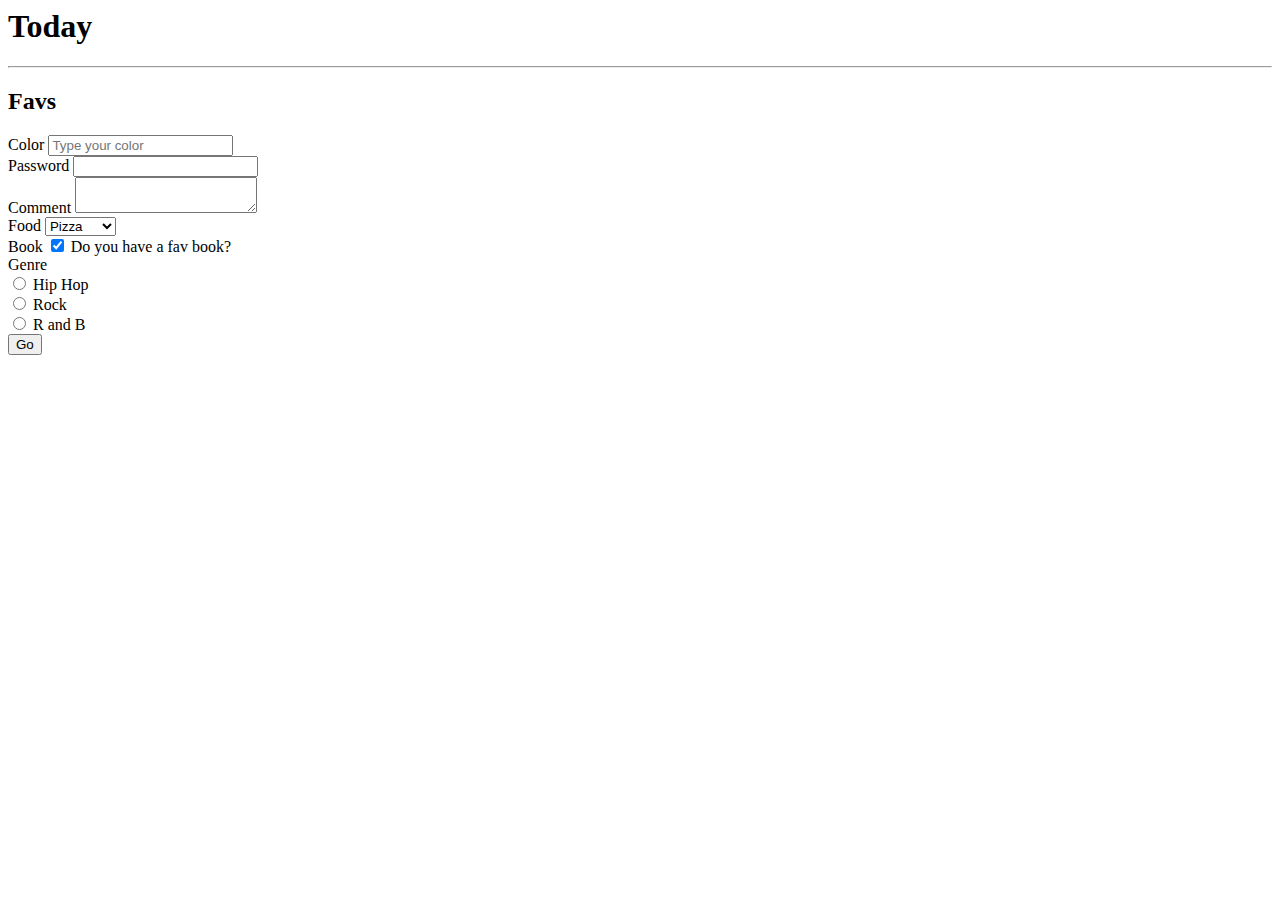
<file: practice/practice.html>
<html>
    <head> 
        <link rel="stylesheet" href="practice.css">
    </head>
    <body>

        <h1 id="today" class="normal">Today</h1>

        <hr>    

        <!-- Forms & inputs -->
        <h2>Favs</h2>
        <Forms name ="favs">
            <label for="color">Color</label>
            <input type="text" name = "color" placeholder="Type your color">
            <br>
            <label for="password">Password</label>
            <input type="password" name="password">
            <br>
            <label for="comment">Comment</label>
            <textarea name="comment"></textarea>
            <br>
            <label for="food">Food</label>
            <select name="food">
                <option value="pizza">Pizza</option>
                <option value="hot-dog">Hot Dog</option>
            </select>
            <br>
            <lable for="Book">Book</lable>
            <input type="checkbox" checked> Do you have a fav book?
            <br>
            <lable for="genre">Genre</lable> <br>
            <input type="radio" name="genre" value="hip-hop"> Hip Hop <br>
            <input type="radio" name="genre" value="rock"> Rock <br> 
            <input type="radio" name="genre" value="rb"> R and B <br>

       
        </Forms>

        <button id=go>Go</button>

        <!-- <h1 id="today">Today</h1>
        <h1 id="cs">Computer Science</h1>
        <h1 id = "empty"></h1> -->

        <script src="practice.js"></script>
    </body>
</html>
</file>
<file: practice/practice.css>
.highlighted {
    color: black;
    background: yellow;
}
</file>
